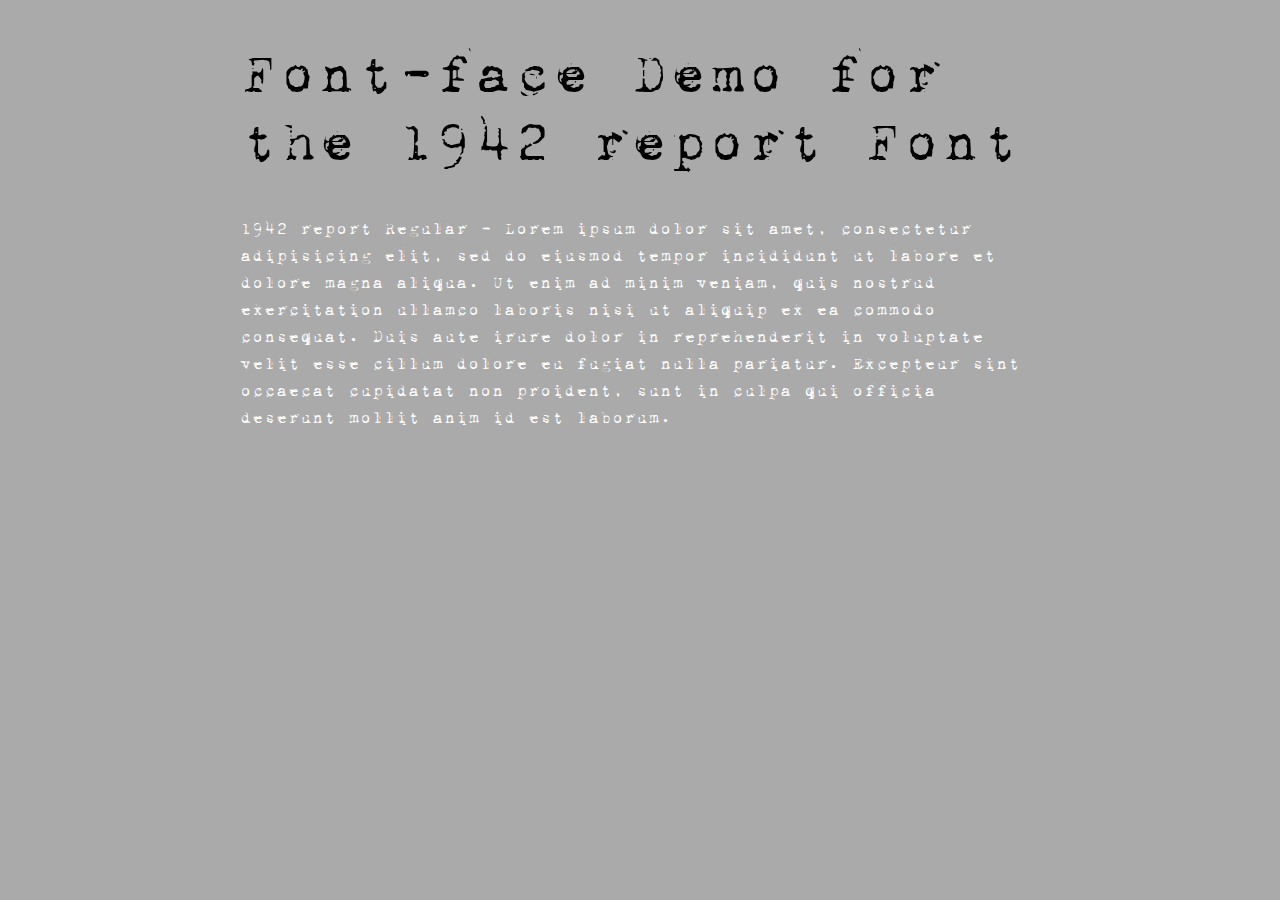
<file: 1942-report-fontfacekit/demo.html>
<!DOCTYPE html PUBLIC "-//W3C//DTD XHTML 1.0 Strict//EN"
	"http://www.w3.org/TR/xhtml1/DTD/xhtml1-strict.dtd">

<html xmlns="http://www.w3.org/1999/xhtml" xml:lang="en" lang="en">
<head>
	<meta http-equiv="Content-Type" content="text/html; charset=utf-8"/>

	<title>Font Face Demo</title>
	<link rel="stylesheet" href="stylesheet.css" type="text/css" charset="utf-8">
</head>

<body>
	<div id="container">
		<h1 class="fontface">Font-face Demo for the 1942 report Font</h1>
	
	 

	<p class="style1">1942 report Regular - Lorem ipsum dolor sit amet, consectetur adipisicing elit, sed do eiusmod tempor incididunt ut labore et dolore magna aliqua. Ut enim ad minim veniam, quis nostrud exercitation ullamco laboris nisi ut aliquip ex ea commodo consequat. Duis aute irure dolor in reprehenderit in voluptate velit esse cillum dolore eu fugiat nulla pariatur. Excepteur sint occaecat cupidatat non proident, sunt in culpa qui officia deserunt mollit anim id est laborum.</p>

		</div>
</body>
</html>
</file>
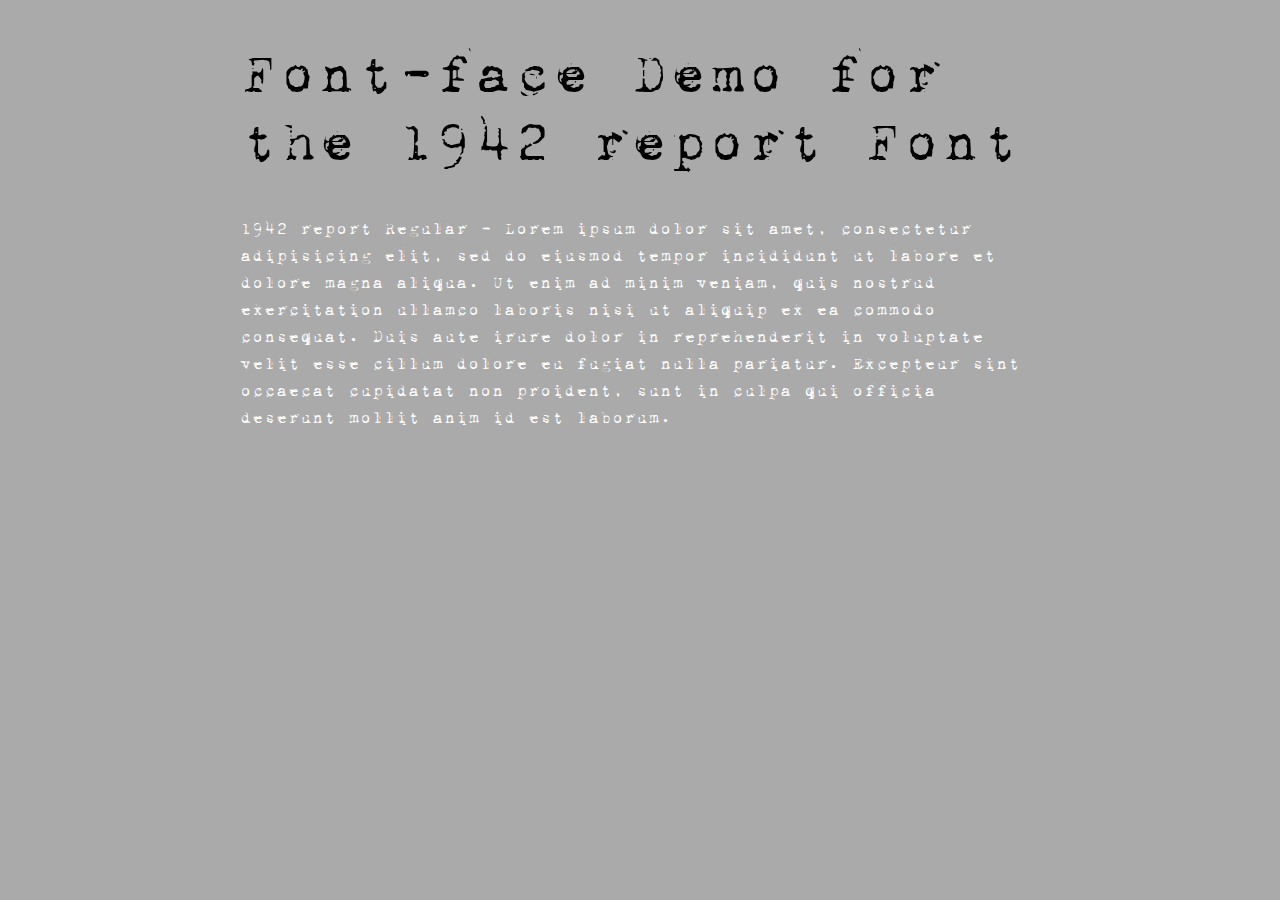
<file: fonts/demo.html>
<!DOCTYPE html PUBLIC "-//W3C//DTD XHTML 1.0 Strict//EN"
	"http://www.w3.org/TR/xhtml1/DTD/xhtml1-strict.dtd">

<html xmlns="http://www.w3.org/1999/xhtml" xml:lang="en" lang="en">
<head>
	<meta http-equiv="Content-Type" content="text/html; charset=utf-8"/>

	<title>Font Face Demo</title>
	<link rel="stylesheet" href="stylesheet.css" type="text/css" charset="utf-8">
</head>

<body>
	<div id="container">
		<h1 class="fontface">Font-face Demo for the 1942 report Font</h1>
	
	 

	<p class="style1">1942 report Regular - Lorem ipsum dolor sit amet, consectetur adipisicing elit, sed do eiusmod tempor incididunt ut labore et dolore magna aliqua. Ut enim ad minim veniam, quis nostrud exercitation ullamco laboris nisi ut aliquip ex ea commodo consequat. Duis aute irure dolor in reprehenderit in voluptate velit esse cillum dolore eu fugiat nulla pariatur. Excepteur sint occaecat cupidatat non proident, sunt in culpa qui officia deserunt mollit anim id est laborum.</p>

		</div>
</body>
</html>
</file>
<file: 1942-report-fontfacekit/stylesheet.css>
/* Generated by Font Squirrel (http://www.fontsquirrel.com) on July 26, 2012 10:30:57 PM America/New_York */

h1.fontface {font: 60px/68px '1942report1942report', Arial, sans-serif;letter-spacing: 0;}

		p.style1 {font: 18px/27px '1942report1942report', Arial, sans-serif;
		color: #FFFFFF;
	}
		
		#container {
			width: 800px;
			margin-left: auto;
			margin-right: auto;
		}
 body {
	font-family: Century Gothic, sans-serif;
	background-color: #AAAAAA;
}
@font-face {
    font-family: '1942report1942report';
    src: url('1942-webfont.eot');
    src: url('1942-webfont.eot?#iefix') format('embedded-opentype'),
         url('1942-webfont.woff') format('woff'),
         url('1942-webfont.ttf') format('truetype'),
         url('1942-webfont.svg#1942report1942report') format('svg');
    font-weight: normal;
    font-style: normal;

}
</file>
<file: fonts/stylesheet.css>
/* Generated by Font Squirrel (http://www.fontsquirrel.com) on July 26, 2012 10:30:57 PM America/New_York */

h1.fontface {font: 60px/68px '1942report1942report', Arial, sans-serif;letter-spacing: 0;}

		p.style1 {font: 18px/27px '1942report1942report', Arial, sans-serif;
		color: #FFFFFF;
	}
		
		#container {
			width: 800px;
			margin-left: auto;
			margin-right: auto;
		}
 body {
	font-family: Century Gothic, sans-serif;
	background-color: #AAAAAA;
}
@font-face {
    font-family: '1942report1942report';
    src: url('1942-webfont.eot');
    src: url('1942-webfont.eot?#iefix') format('embedded-opentype'),
         url('1942-webfont.woff') format('woff'),
         url('1942-webfont.ttf') format('truetype'),
         url('1942-webfont.svg#1942report1942report') format('svg');
    font-weight: normal;
    font-style: normal;

}
</file>
